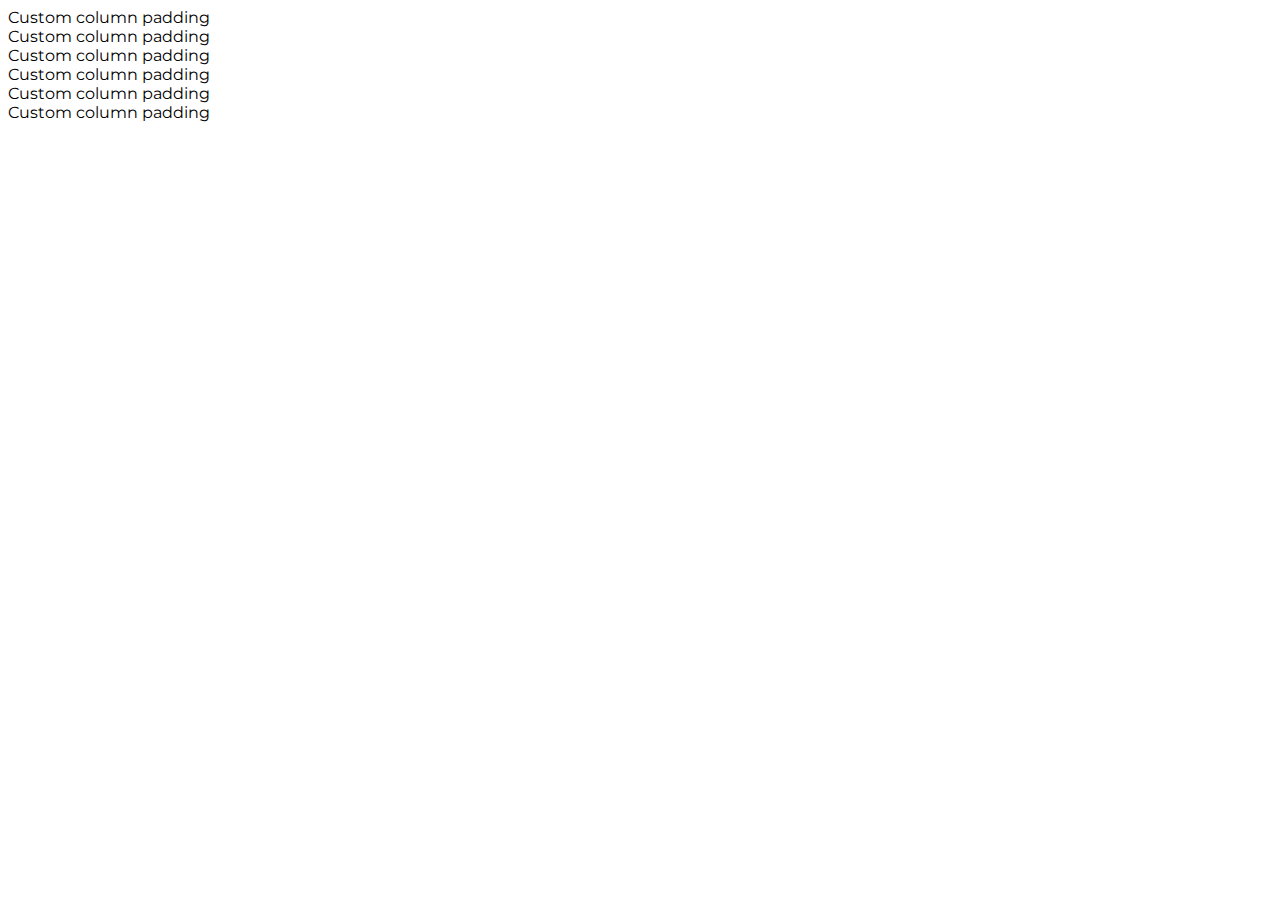
<file: more.html>
<!DOCTYPE html>
<html lang="en">
<head>
  <link href="https://cdn.jsdelivr.net/npm/bootstrap@5.3.6/dist/css/bootstrap.min.css" rel="stylesheet" integrity="sha384-4Q6Gf2aSP4eDXB8Miphtr37CMZZQ5oXLH2yaXMJ2w8e2ZtHTl7GptT4jmndRuHDT" crossorigin="anonymous"><meta charset="UTF-8" />
  <title>Assignment</title>
  <meta name="viewport" content="width=device-width,initial-scale=1" />
  <meta name="description" content="" />
  <link rel="stylesheet" href="filename.css">
</head>  
<body>
<div class="container text-center">
  <div class="row g-2">
    <div class="col-6">
      <div class="p-3 divBlue">Custom column padding</div>
    </div>
    <div class="col-6">
      <div class="p-3 divBlue">Custom column padding</div>
    </div>
    <div class="col-6">
      <div class="p-3 divGreen">Custom column padding</div>
    </div>
    <div class="col-6">
      <div class="p-3 divGreen">Custom column padding</div>
    </div>
    <div class="col-6">
      <div class="p-3 divGreen">Custom column padding</div>
    </div>
    <div class="col-6">
      <div class="p-3 divGreen">Custom column padding</div>
    </div>
  </div>
</div>
</body>
</html>
</file>
<file: filename.css>
@import url('https://fonts.googleapis.com/css2?family=Montserrat&display=swap');  
body{ 
  font-family: 'Montserrat', sans-serif;
}
.surveyor {    /*setting size of surveyor image*/
  width: 200px;
  height: 200px;
}
.divRed {      /*traditional construction colours*/
  border: 5px outset yellow;
  background-color: red;
}
.divYellow {    /*Traditional construction colour*/
  border: 5px outset red;
  background-color: yellow;
}
</file>
